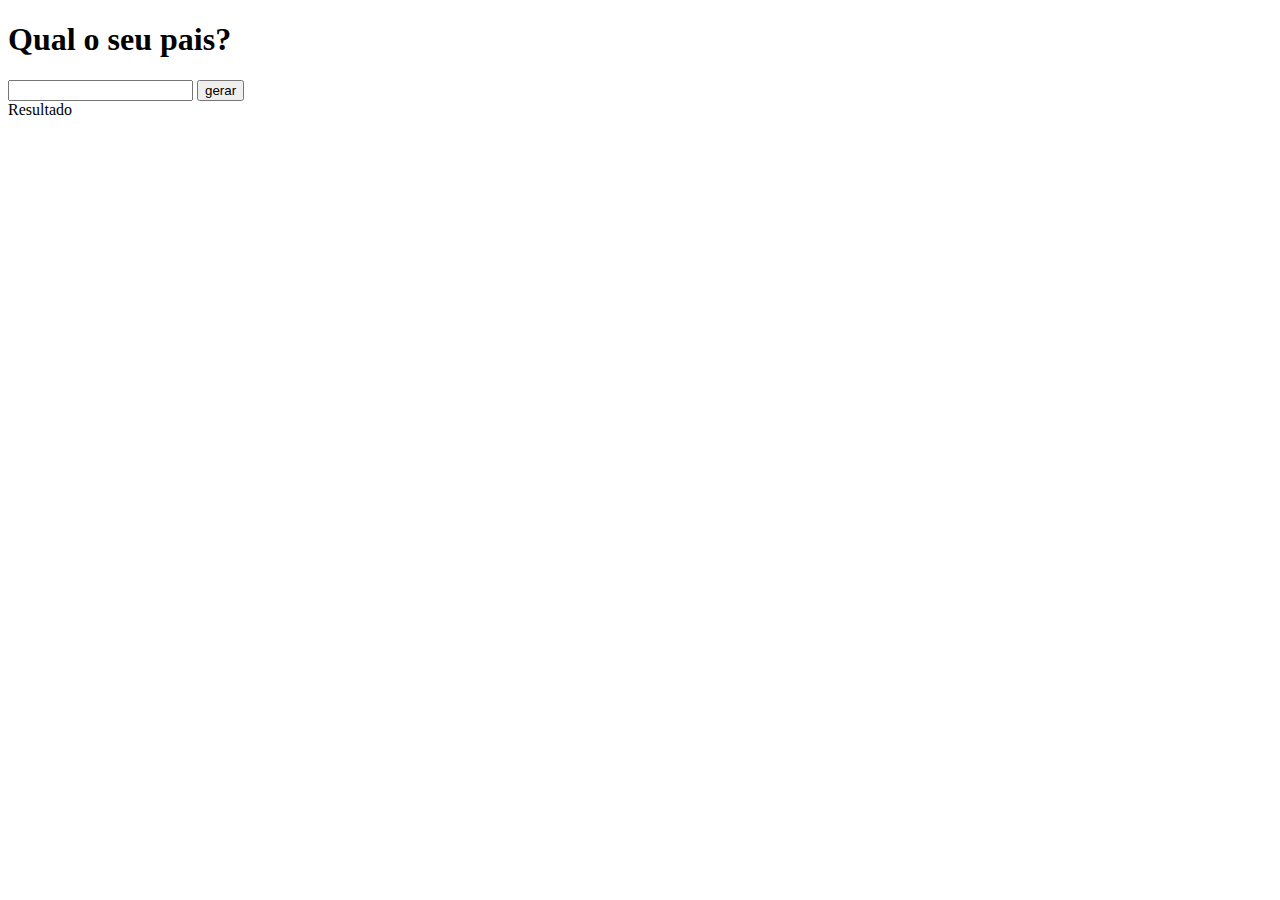
<file: curso/index.html>
<!DOCTYPE html>
<html lang="pt-br">
<head>
    <meta charset="UTF-8">
    <link rel="stylesheet" href="./style.css">
    <meta name="viewport" content="width=device-width, initial-scale=1.0">
    <title>inicio</title>
    
</head>

<body>


    <h1>Qual o seu pais?</h1>
    <input type="text" name="brasil" id="brasil">
    <input type="button" value="gerar" onclick="gerar()">
    <div id="res"> Resultado </div>
    
        
        <script>

          function gerar() {
            var pais = window.document.querySelector('input#brasil')
            var res = window.document.querySelector('div#res')

            if (pais == 'brasil'){
                console.log('você é brasileiro')
            }
            else(
                console.log('voce é estrangeiro')
            )
            
          }
            
        </script>
    





</body>
</html>
</file>
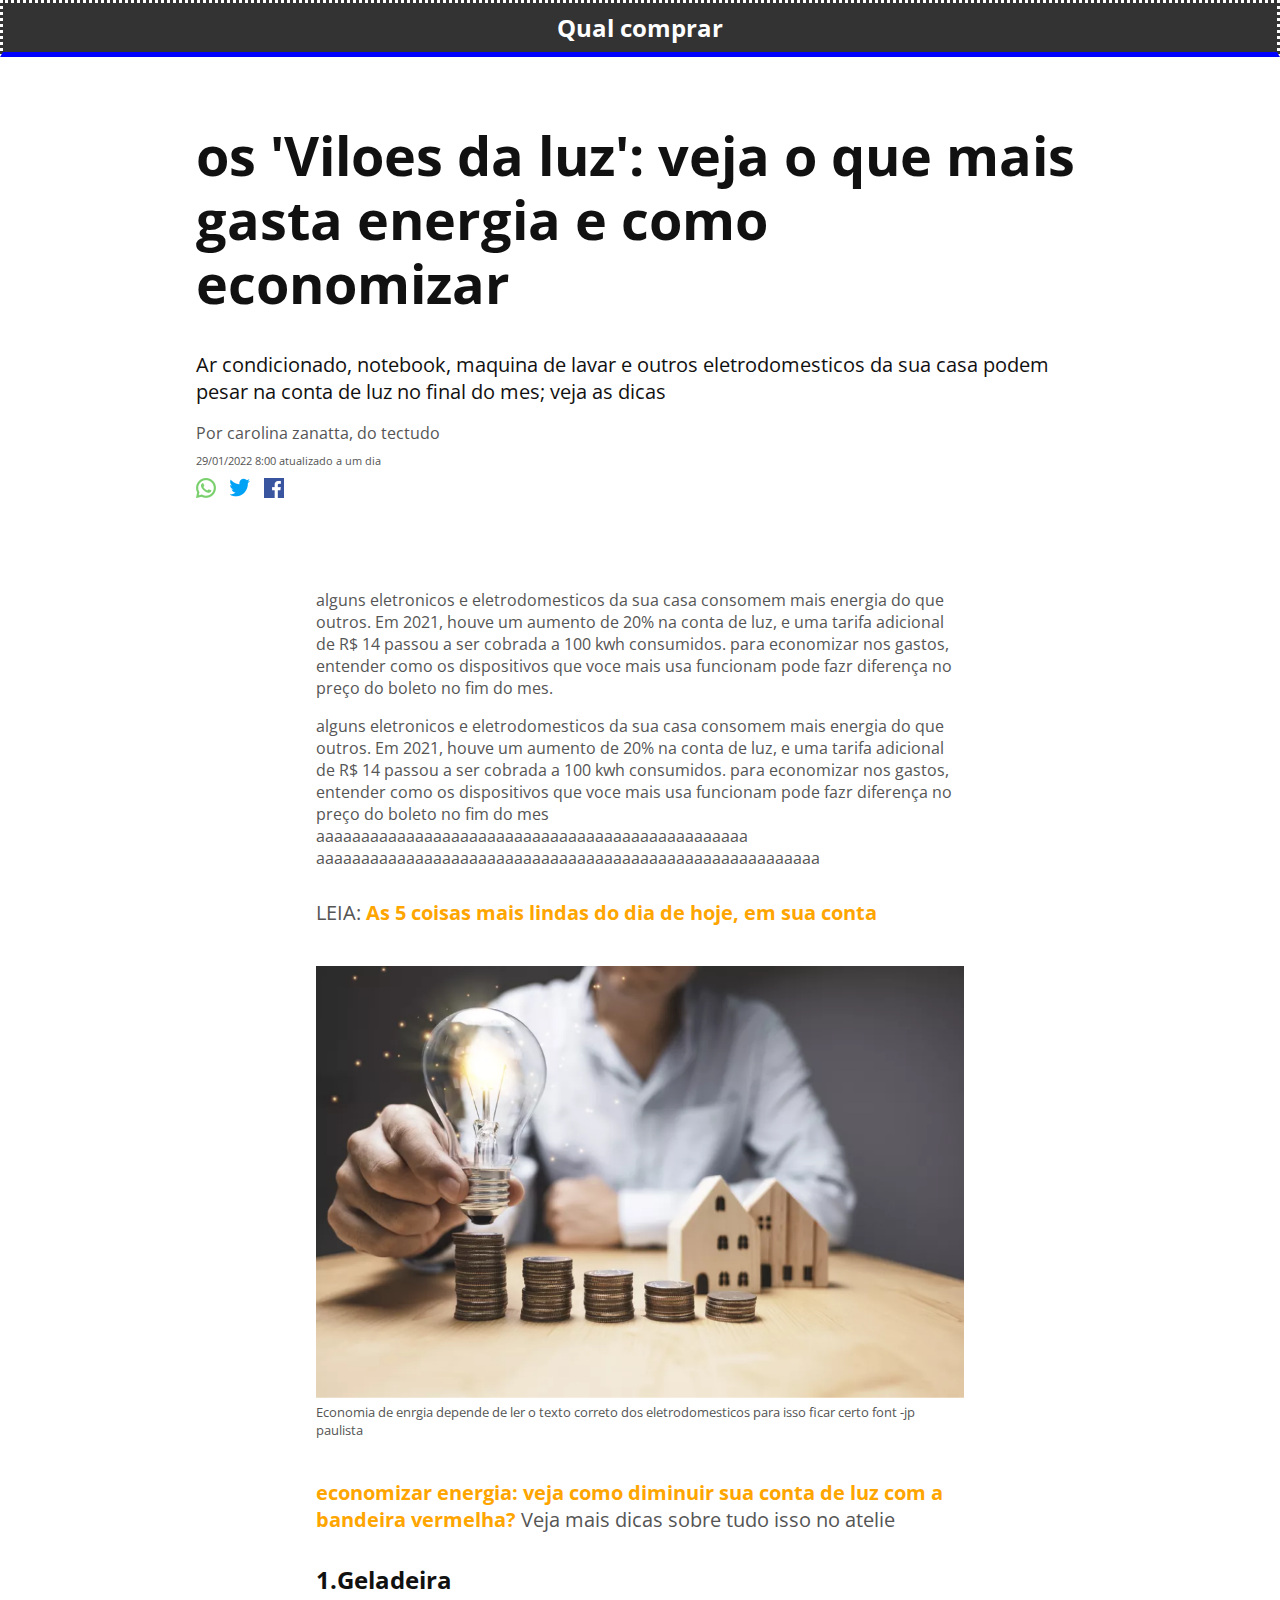
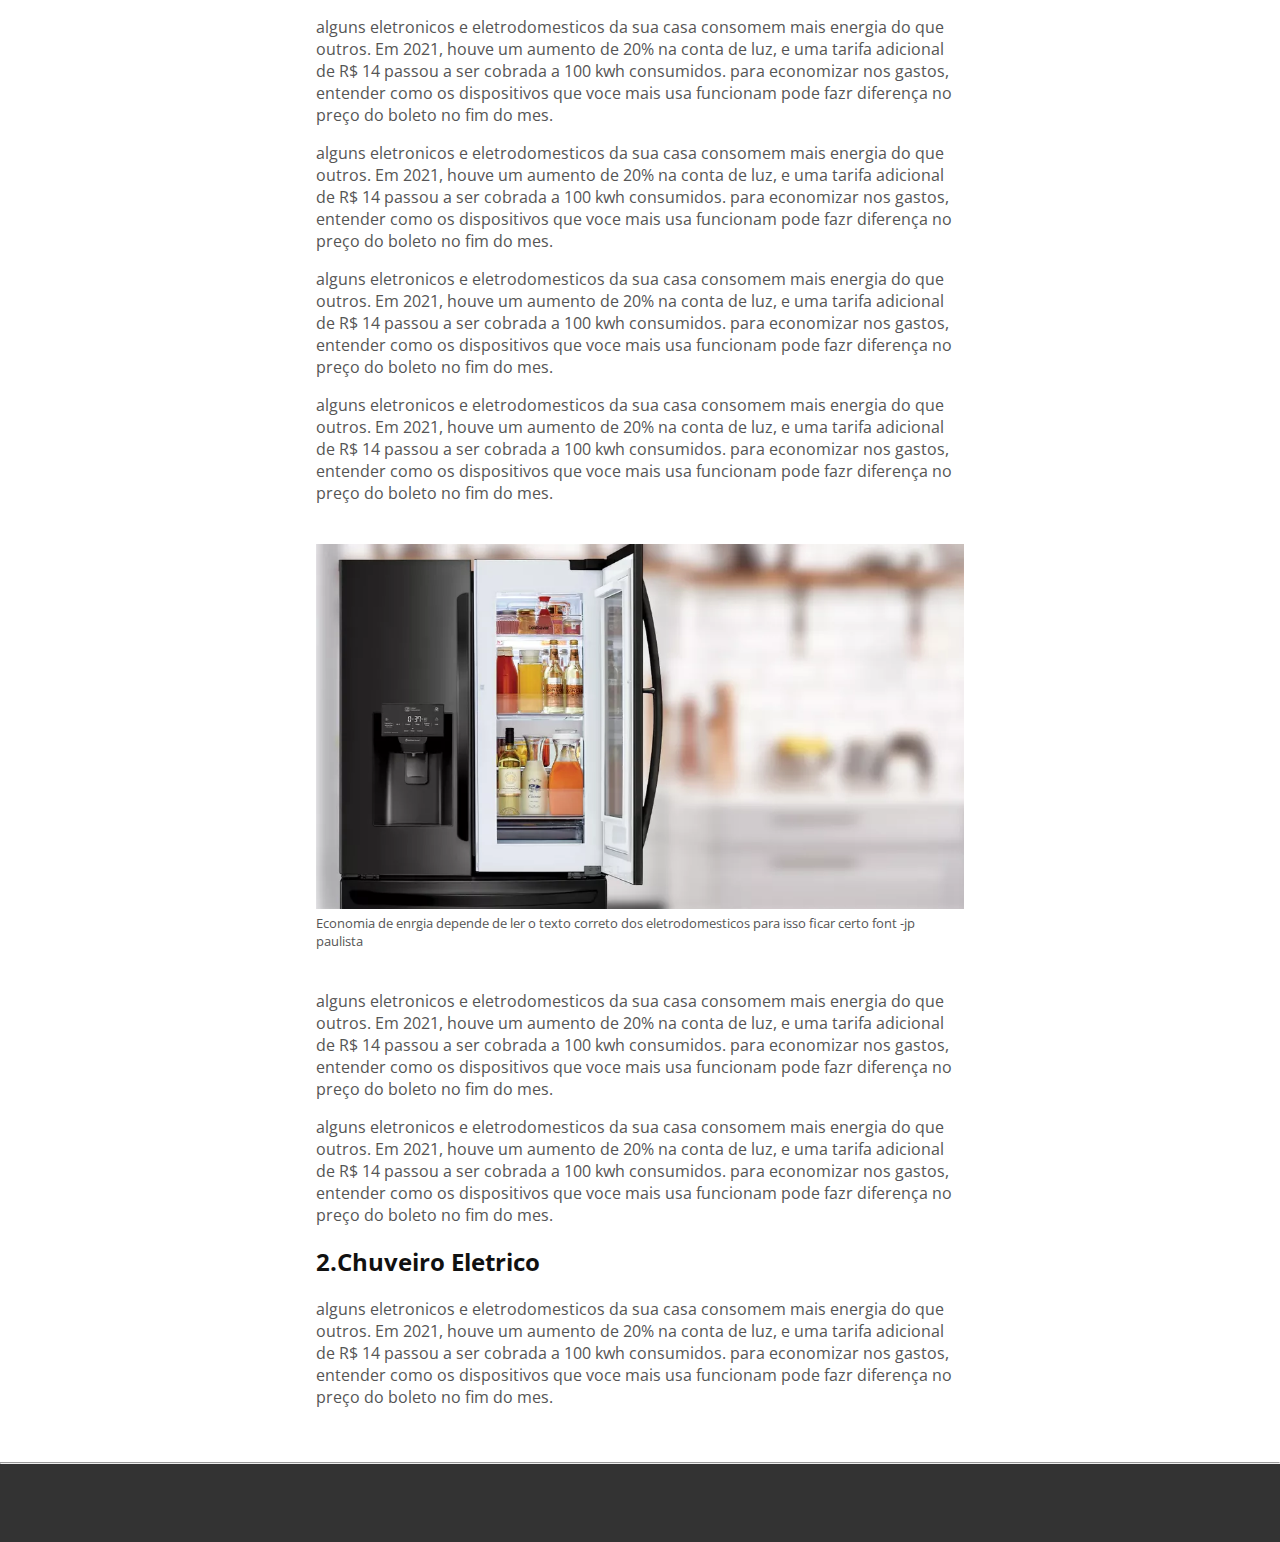
<file: desafio.2/index.html>
<!doctype html>

<html lang="pt">

<head>
    <title>Qual Comprar</title>
    <meta charset="utf-8">
    <link rel="stylesheet" href="./style.css">
    <link rel="preconnect" href="https://fonts.googleapis.com">
    <link rel="preconnect" href="https://fonts.gstatic.com" crossorigin>
    <link href="https://fonts.googleapis.com/css2?family=Open+Sans:wght@300;400;500;700&display=swap" rel="stylesheet">

</head>

<body>

<div 
    class="top-bar"> Qual comprar
</div>
<div class="container">
    <div class="header">
        <h1 class="headline">
            os 'Viloes da luz': veja o que mais
             gasta energia e como economizar
        </h1>
        <h2 class="subtitle"> Ar condicionado, notebook, maquina de lavar e 
            outros eletrodomesticos
            da sua casa podem pesar na conta de
             luz no final do mes; veja as dicas
        </h2>

        <div class="author"></div>
            Por carolina zanatta, do tectudo
        </div>
        <small>
            <sub>
                29/01/2022 8:00 atualizado a um dia
            </sub>
        </small>
        <div class="social-icons">
            <a href=""></a>
            <img class="social-icon" src="./imagens/whatsapp.png" alt="Whatsapp">
        </a>
        <a href="">    
            <img class="social-icon" src="./imagens/twitter.png" alt="Twitter">
            </a>
            <a href="">    
                <img class="social-icon" src="./imagens/facebook.png" alt="Facebook">
                </a>       
        </div>
    </div>
<div class="content">
    <p> 
        alguns eletronicos e eletrodomesticos da sua casa consomem
        mais energia do que outros. Em 2021, houve um aumento de 20% 
        na conta de luz, e uma tarifa adicional de R$ 14 passou a ser 
        cobrada a 100 kwh consumidos. para economizar nos gastos, entender como os dispositivos
        que voce mais usa funcionam pode fazr diferença no preço do boleto
        no fim do mes.
</p>
<p>
        alguns eletronicos e eletrodomesticos da sua casa consomem
        mais energia do que outros. Em 2021, houve um aumento de 20% 
        na conta de luz, e uma tarifa adicional de R$ 14 passou a ser 
        cobrada a 100 kwh consumidos. para economizar nos gastos, entender como os dispositivos
        que voce mais usa funcionam pode fazr diferença no preço do boleto
        no fim do mes aaaaaaaaaaaaaaaaaaaaaaaaaaaaaaaaaaaaaaaaaaaaaaaa
        aaaaaaaaaaaaaaaaaaaaaaaaaaaaaaaaaaaaaaaaaaaaaaaaaaaaaaaa

</p>
<div class="cta">
    LEIA:
    <a href="#">
        As 5 coisas mais lindas do dia de hoje, em sua conta
    </a>
</div>
<figure>
    <img src="./imagens/moedas.png" alt="moedas">
    <figcaption> 
        Economia de enrgia depende de ler o texto correto dos eletrodomesticos
        para isso ficar certo font -jp paulista
    </figcaption>

</figure>
<div class="cta">
    <a href="#">
        economizar energia: veja como diminuir sua conta de luz com a bandeira vermelha?
    </a>
    Veja mais dicas sobre tudo isso no atelie
</div>
    <h2>1.Geladeira</h2>
    <p>
        alguns eletronicos e eletrodomesticos da sua casa consomem
        mais energia do que outros. Em 2021, houve um aumento de 20% 
        na conta de luz, e uma tarifa adicional de R$ 14 passou a ser 
        cobrada a 100 kwh consumidos. para economizar nos gastos, entender como os dispositivos
        que voce mais usa funcionam pode fazr diferença no preço do boleto
        no fim do mes.
    </p>
    <p>
        alguns eletronicos e eletrodomesticos da sua casa consomem
        mais energia do que outros. Em 2021, houve um aumento de 20% 
        na conta de luz, e uma tarifa adicional de R$ 14 passou a ser 
        cobrada a 100 kwh consumidos. para economizar nos gastos, entender como os dispositivos
        que voce mais usa funcionam pode fazr diferença no preço do boleto
        no fim do mes.
    </p>
    <p>
        alguns eletronicos e eletrodomesticos da sua casa consomem
        mais energia do que outros. Em 2021, houve um aumento de 20% 
        na conta de luz, e uma tarifa adicional de R$ 14 passou a ser 
        cobrada a 100 kwh consumidos. para economizar nos gastos, entender como os dispositivos
        que voce mais usa funcionam pode fazr diferença no preço do boleto
        no fim do mes.
    </p>
    <p>
        alguns eletronicos e eletrodomesticos da sua casa consomem
        mais energia do que outros. Em 2021, houve um aumento de 20% 
        na conta de luz, e uma tarifa adicional de R$ 14 passou a ser 
        cobrada a 100 kwh consumidos. para economizar nos gastos, entender como os dispositivos
        que voce mais usa funcionam pode fazr diferença no preço do boleto
        no fim do mes.
    </p>
    <figure>
        <img src="./imagens/geladeira.png" alt="geladeira">
        <figcaption> 
            Economia de enrgia depende de ler o texto correto dos eletrodomesticos
            para isso ficar certo font -jp paulista
        </figcaption>
    
    </figure>
    <p>
        alguns eletronicos e eletrodomesticos da sua casa consomem
        mais energia do que outros. Em 2021, houve um aumento de 20% 
        na conta de luz, e uma tarifa adicional de R$ 14 passou a ser 
        cobrada a 100 kwh consumidos. para economizar nos gastos, entender como os dispositivos
        que voce mais usa funcionam pode fazr diferença no preço do boleto
        no fim do mes.
    </p>
    <p> 
        alguns eletronicos e eletrodomesticos da sua casa consomem
        mais energia do que outros. Em 2021, houve um aumento de 20% 
        na conta de luz, e uma tarifa adicional de R$ 14 passou a ser 
        cobrada a 100 kwh consumidos. para economizar nos gastos, entender como os dispositivos
        que voce mais usa funcionam pode fazr diferença no preço do boleto
        no fim do mes.
    </p>
    <h2>2.Chuveiro Eletrico</h2>
    <p>
        alguns eletronicos e eletrodomesticos da sua casa consomem
        mais energia do que outros. Em 2021, houve um aumento de 20% 
        na conta de luz, e uma tarifa adicional de R$ 14 passou a ser 
        cobrada a 100 kwh consumidos. para economizar nos gastos, entender como os dispositivos
        que voce mais usa funcionam pode fazr diferença no preço do boleto
        no fim do mes.
    </p>
    </div>


</div>

    </div>

</div>
<div class="footer">
<hr>






</body>

</html>
</file>
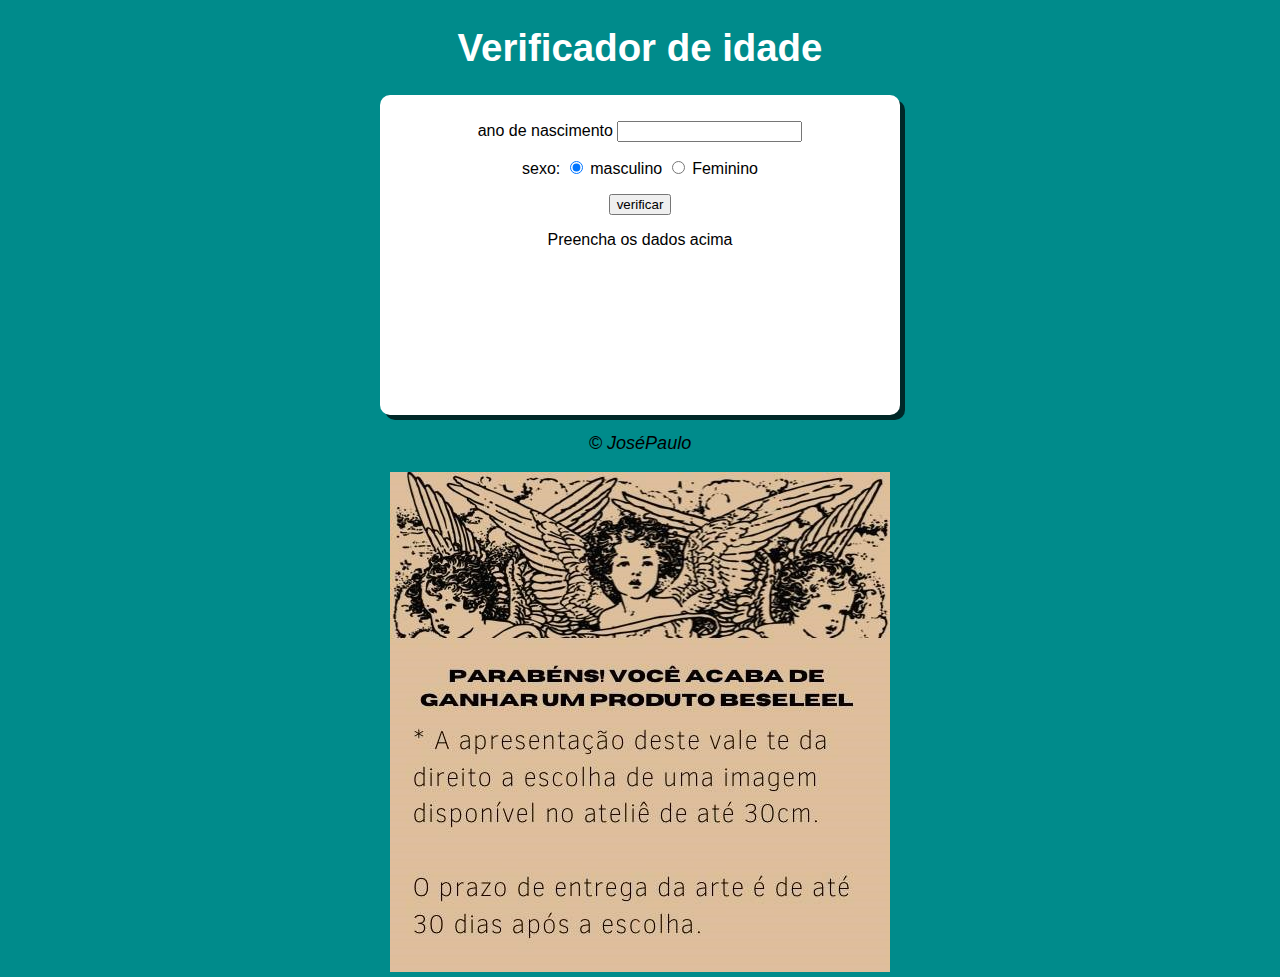
<file: pratica/index.html>
<!DOCTYPE html>
<html lang="en">
<head>
    <meta charset="UTF-8">
    <meta name="viewport" content="width=device-width, initial-scale=1.0">
    <link rel="stylesheet" href="style.css">
    <title>pratica</title>
</head>
<body>
    <header>
        <h1>Verificador de idade</h1>
    </header>
    <section>
        <div>
        <p>ano de nascimento
            <input type="number" name="txtano" id="txtano" min="0">
        </p>
        <p>sexo:
            <input type="radio" name="radsex" id="mas" checked>
            <label for="mas">masculino</label>
            <input type="radio" name="radsex" id="fem">
            <label for="fem">Feminino</label>
        </p>
            <p>
                <input type="button" value="verificar" onclick="verificar()">
            </p>
       </div>

        <div id="res">
            Preencha os dados acima

        </div>
    </section>

    <footer>
        <p>&copy; JoséPaulo</p>
        <img src="/imagens/jose.jpeg" alt="jose">
    </footer>
        <script src="script.js"></script>





</body>
</html>
</file>
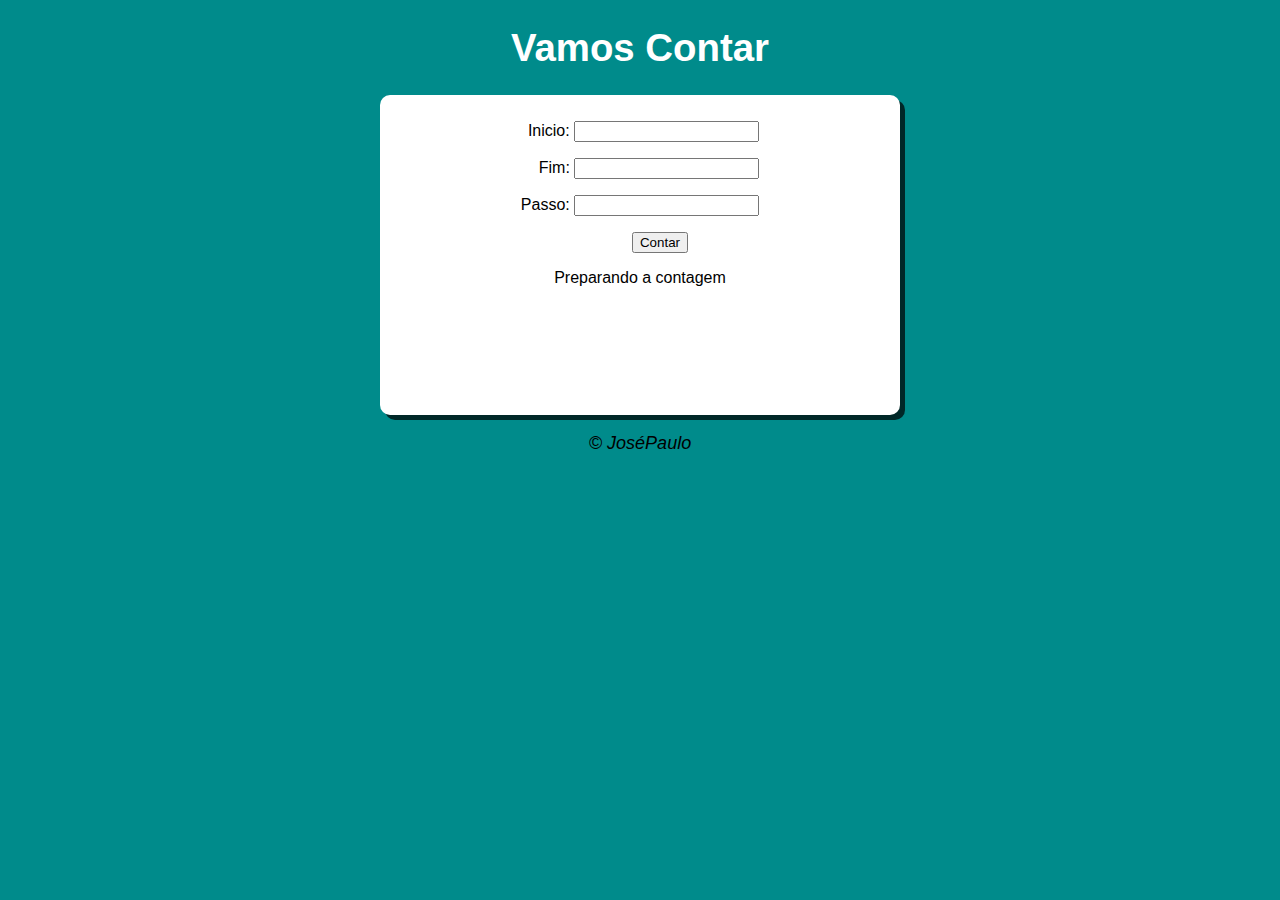
<file: avan/lop.html>
<!DOCTYPE html>
<html lang="en">
<head>
    <meta charset="UTF-8">
    <meta name="viewport" content="width=device-width, initial-scale=1.0">
    <link rel="stylesheet" href="lop.css">
    <title>pratica</title>
</head>
<body>
    <header>
        <h1>Vamos Contar</h1>
    </header>
    <section>
        <div id="dados">
        <p class="inicio">Inicio:
            <input type="number" name="inicio" id="txti" min="0">
        </p>
        <p class="fim">Fim:
            <input type="number" name="fim" id="txtf" min="0">
        </p>
        <p class="passo">Passo:
            <input type="number" name="passo" id="txtp" min="0">
        </p>
            <p class="contar">
                <input type="button" value="Contar" onclick="contar()">
            </p>
       </div>

        <div id="res">
            Preparando a contagem

        </div>
    </section>

    <footer>
        <p>&copy; JoséPaulo</p>
    </footer>
        <script src="exec.js"> </script>
</body>
</html>
</file>
<file: curso/style.css>
.p{
    color: blue;
    background-color: brown;
    height: 100px;
    width: 100px;
    text-align: center;
    line-height: 100px;

}
</file>
<file: desafio.2/style.css>
body{
    font-family:'open sans', Arial, Helvetica, sans-serif;
    margin:0;
    padding : 0 ;
    color : #555;
    }

    h1,
    h2 {color: #111;
    }

.top-bar{
    background-color: #333;
    border-style: dotted;
    color: white;
    font-size: 24px;
    font-weight: bold;
    text-align: center;
    padding: 8px;
    border-bottom: 5px solid blue;
    
}
.container{
    max-width: 888px;
    margin:auto;
    padding: 30px;

}

.headline{
    font-size: 54px;
    line-height: 64px;

}
.subtitle{
    font-weight: normal;
    font-size: 20px;

}
.author{
    font-weight: bold;
    font-size: 0.em;

}

.social-icons{

}
.social-icon{
    width: 20px;
    padding: 10px 10px 10px 0;
}
a{
    text-decoration: none;
    color:orange;
    font-weight: bold;
}
.content{
    max-width: 648px;
    margin: auto;
    padding: 30px;
}
.p{
    font-size: 20px;
    line-height: 32px;
}
.cta{
    font-size: 20px;
    margin:30px 0;
}
figure{
    padding: 0;
    margin: 40px 0;   
}
figcaption{
    font-size: 13px;
    margin:auto;
    padding: 0;
}
figure>img {
    width: 100%;
}

.footer{
    background-color: #333;
    height: 80px;
    
}
</file>
<file: pratica/style.css>
body{
    background-color: darkcyan;
    font-family: Arial, Helvetica, sans-serif;
    padding: 0%;
    margin: 0%;
    

}
header{
font-size: larger;
text-align: center;
background-position: center;
padding: auto;
margin: auto;
color: white;
}
footer{
text-align: center;
font-style: italic;
font-size: large;


}
section{
    background: white;
    border-radius: 10px;
    padding: 10px;
    width: 500px;
    height: 300px;
    margin: auto;
    text-align: center;
    box-shadow: 5px 5px rgba(0, 0, 0, 0.712)
}
.foto{
    width: 1px;
    height: 10px;
    padding: 10px; 
}
</file>
<file: avan/lop.css>
body{
    background-color: darkcyan;
    font-family: Arial, Helvetica, sans-serif;
    padding: 0%;
    margin: 0%;
    

}
header{
font-size: larger;
text-align: center;
background-position: center;
padding: auto;
margin: auto;
color: white;
}
footer{
text-align: center;
font-style: italic;
font-size: large;


}
section{
    text-align: center;
    background: white;
    border-radius: 10px;
    padding: 10px;
    width: 500px;
    height: 300px;
    margin: auto;
    box-shadow: 5px 5px rgba(0, 0, 0, 0.712)
    
}
.foto{
    width: 1px;
    height: 10px;
    padding: 10px; 
}
.fim{
    text-indent: 18px;
}
.passo{
    margin-left: auto;
}
.inicio{
    margin-left: 7px;
}
.contar{
    margin-left: 40px;
}
.res{
    margin-left: 30px;
}
</file>
